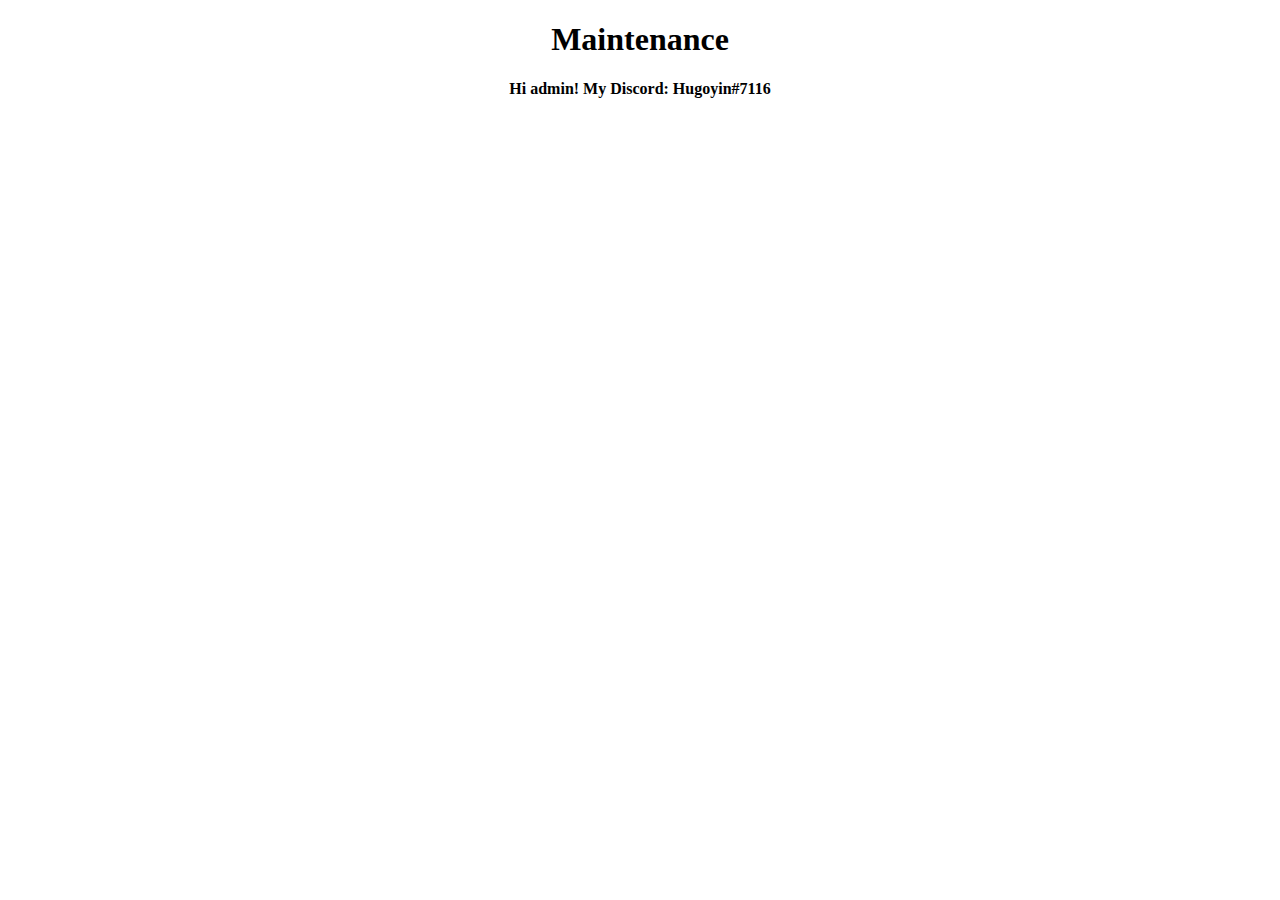
<file: maintenance.htm>
<!doctype html>
<html lang="tr">
<head>
    <meta charset="utf-8">
    <meta name="viewport" content="width=device-width, initial-scale=1, shrink-to-fit=no">
    <link rel="icon" href="/assets/content/images/favicon.ico" type="image/x-icon">
	<title>Maintenance</title>
</head>
<style>
body {
    justify-content: center;
    text-align: center;
    height: 100%;
}
</style>
<body>
  <h1>Maintenance</h1>
  <h4>Hi admin! My Discord: Hugoyin#7116</h4>
</body>
</file>
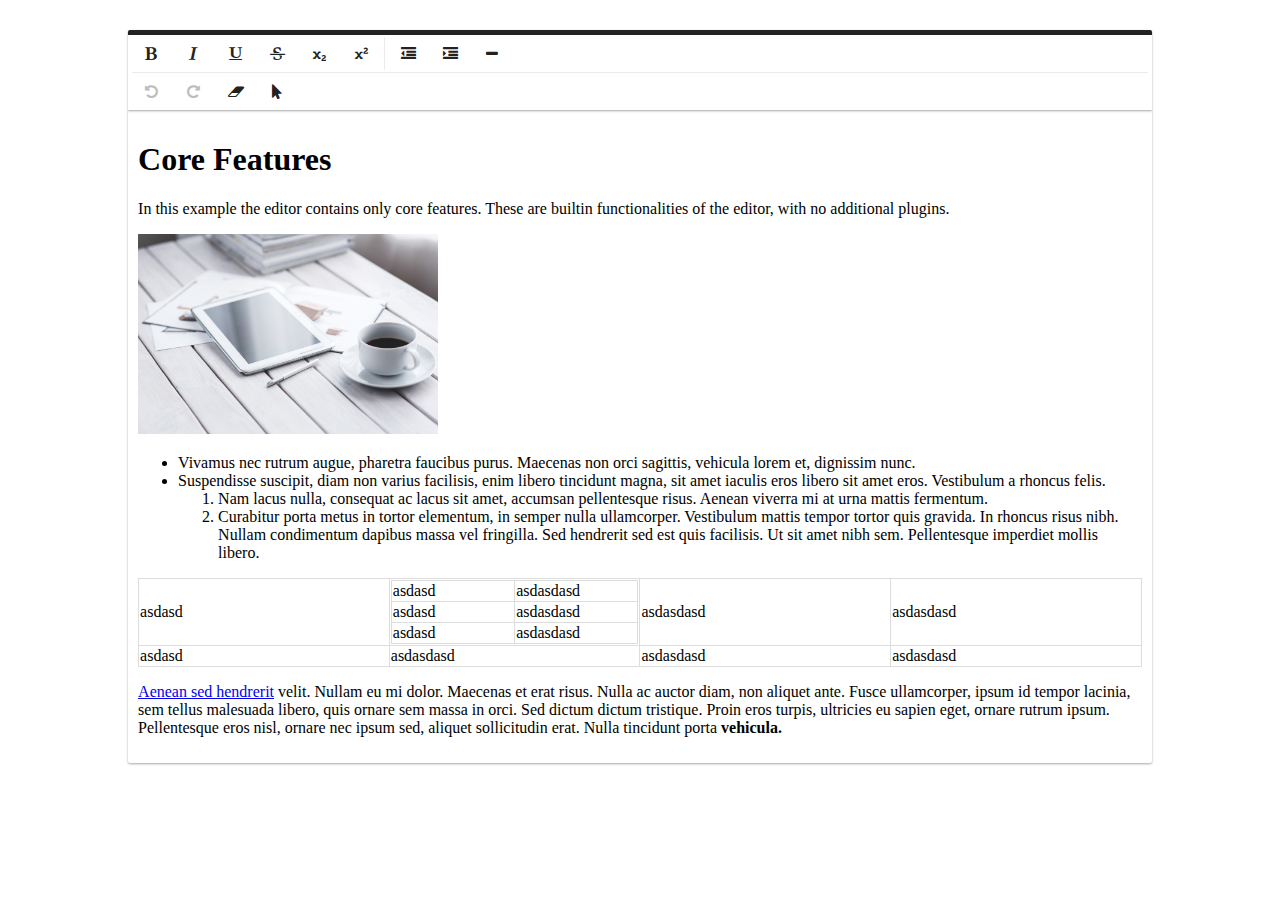
<file: panel/froala/html/core.html>
<!DOCTYPE html>
<html>
<head>
  <meta charset="utf-8">
  <meta name="viewport" content="width=device-width, initial-scale=1.0, maximum-scale=1.0"/>

  <link rel="stylesheet" href="https://cdnjs.cloudflare.com/ajax/libs/font-awesome/4.4.0/css/font-awesome.min.css">
  <link rel="stylesheet" href="../css/froala_editor.css">
  <link rel="stylesheet" href="../css/froala_style.css">

  <style>
      body {
          text-align: center;
      }

      section {
          width: 81%;
          margin: auto;
          text-align: left;
      }
  </style>
</head>

<body>
  <section id="editor">
      <div id='edit' style="margin-top: 30px;">
        <h1>Core Features</h1>

        <p>In this example the editor contains only core features. These are builtin functionalities of the editor, with no additional plugins.</p>

        <img class="fr-fir" src="../img/photo1.jpg" alt="Old Clock" width="300"/>

        <ul><li>Vivamus nec rutrum augue, pharetra faucibus purus. Maecenas non orci sagittis, vehicula lorem et, dignissim nunc.</li> <li>Suspendisse suscipit, diam non varius facilisis, enim libero tincidunt magna, sit amet iaculis eros libero sit amet eros. Vestibulum a rhoncus felis.<ol><li>Nam lacus nulla, consequat ac lacus sit amet, accumsan pellentesque risus. Aenean viverra mi at urna mattis fermentum.</li> <li>Curabitur porta metus in tortor elementum, in semper nulla ullamcorper. Vestibulum mattis tempor tortor quis gravida. In rhoncus risus nibh. Nullam condimentum dapibus massa vel fringilla. Sed hendrerit sed est quis facilisis. Ut sit amet nibh sem. Pellentesque imperdiet mollis libero.</li></ol></li></ul>

        <table style="width: 100%;">
          <tr>
            <td style="width: 25%;">asdasd</td>
            <td style="width: 25%;">
              <table style="width: 100%;">
                <tr><td style="width: 50%;">asdasd</td><td style="width: 50%;">asdasdasd</td></tr>
                <tr><td style="width: 50%;">asdasd</td><td style="width: 50%;">asdasdasd</td></tr>
                <tr><td style="width: 50%;">asdasd</td><td style="width: 50%;">asdasdasd</td></tr>
              </table>
            </td>
            <td style="width: 25%;">asdasdasd</td>
            <td style="width: 25%;">asdasdasd</td>
          </tr>
          <tr><td>asdasd</td><td>asdasdasd</td><td>asdasdasd</td><td>asdasdasd</td></tr>
        </table>

        <a href="http://google.com" title="Aenean sed hendrerit">Aenean sed hendrerit</a> velit. Nullam eu mi dolor. Maecenas et erat risus. Nulla ac auctor diam, non aliquet ante. Fusce ullamcorper, ipsum id tempor lacinia, sem tellus malesuada libero, quis ornare sem massa in orci. Sed dictum dictum tristique. Proin eros turpis, ultricies eu sapien eget, ornare rutrum ipsum. Pellentesque eros nisl, ornare nec ipsum sed, aliquet sollicitudin erat. Nulla tincidunt porta <strong>vehicula.</strong><br/>
      </div>
  </section>

  <script type="text/javascript" src="https://cdnjs.cloudflare.com/ajax/libs/jquery/1.11.0/jquery.min.js"></script>
  <script type="text/javascript" src="../js/froala_editor.min.js"></script>

  <script>
    $(function(){
      $('#edit').froalaEditor()
    });
  </script>
</body>
</html>
</file>
<file: panel/froala/css/froala_editor.css>
/*!
 * froala_editor v2.3.5 (https://www.froala.com/wysiwyg-editor)
 * License https://froala.com/wysiwyg-editor/terms/
 * Copyright 2014-2016 Froala Labs
 */

.clearfix::after {
  clear: both;
  display: block;
  content: "";
  height: 0;
}
.fr-element,
.fr-element:focus {
  outline: 0px solid transparent;
}
.fr-box.fr-basic .fr-element {
  text-align: initial;
  color: #000000;
  padding: 10px;
  -webkit-box-sizing: border-box;
  -moz-box-sizing: border-box;
  box-sizing: border-box;
  overflow-x: auto;
  min-height: 40px;
}
.fr-element {
  background: transparent;
  position: relative;
  z-index: 2;
  -webkit-user-select: auto;
}
.fr-element a {
  user-select: auto;
  -o-user-select: auto;
  -moz-user-select: auto;
  -khtml-user-select: auto;
  -webkit-user-select: auto;
  -ms-user-select: auto;
}
.fr-element.fr-disabled {
  user-select: none;
  -o-user-select: none;
  -moz-user-select: none;
  -khtml-user-select: none;
  -webkit-user-select: none;
  -ms-user-select: none;
}
.fr-element [contenteditable="false"] {
  user-select: none;
  -o-user-select: none;
  -moz-user-select: none;
  -khtml-user-select: none;
  -webkit-user-select: none;
  -ms-user-select: none;
}
.fr-element [contenteditable="true"] {
  outline: 0px solid transparent;
}
.fr-box a.fr-floating-btn {
  -webkit-box-shadow: 0 1px 3px rgba(0, 0, 0, 0.12), 0 1px 2px rgba(0, 0, 0, 0.24);
  -moz-box-shadow: 0 1px 3px rgba(0, 0, 0, 0.12), 0 1px 2px rgba(0, 0, 0, 0.24);
  box-shadow: 0 1px 3px rgba(0, 0, 0, 0.12), 0 1px 2px rgba(0, 0, 0, 0.24);
  border-radius: 100%;
  -moz-border-radius: 100%;
  -webkit-border-radius: 100%;
  -moz-background-clip: padding;
  -webkit-background-clip: padding-box;
  background-clip: padding-box;
  height: 32px;
  width: 32px;
  background: #ffffff;
  color: #1e88e5;
  -webkit-transition: background 0.2s ease 0s, color 0.2s ease 0s, transform 0.2s ease 0s;
  -moz-transition: background 0.2s ease 0s, color 0.2s ease 0s, transform 0.2s ease 0s;
  -ms-transition: background 0.2s ease 0s, color 0.2s ease 0s, transform 0.2s ease 0s;
  -o-transition: background 0.2s ease 0s, color 0.2s ease 0s, transform 0.2s ease 0s;
  outline: none;
  left: 0;
  top: 0;
  line-height: 32px;
  -webkit-transform: scale(0);
  -moz-transform: scale(0);
  -ms-transform: scale(0);
  -o-transform: scale(0);
  text-align: center;
  display: block;
  -webkit-box-sizing: border-box;
  -moz-box-sizing: border-box;
  box-sizing: border-box;
  border: none;
}
.fr-box a.fr-floating-btn svg {
  -webkit-transition: transform 0.2s ease 0s;
  -moz-transition: transform 0.2s ease 0s;
  -ms-transition: transform 0.2s ease 0s;
  -o-transition: transform 0.2s ease 0s;
  fill: #1e88e5;
}
.fr-box a.fr-floating-btn i {
  font-size: 14px;
  line-height: 32px;
}
.fr-box a.fr-floating-btn.fr-btn + .fr-btn {
  margin-left: 10px;
}
.fr-box a.fr-floating-btn:hover {
  background: #ebebeb;
  cursor: pointer;
}
.fr-box a.fr-floating-btn:hover svg {
  fill: #1e88e5;
}
.fr-box .fr-visible a.fr-floating-btn {
  -webkit-transform: scale(1);
  -moz-transform: scale(1);
  -ms-transform: scale(1);
  -o-transform: scale(1);
}
iframe.fr-iframe {
  width: 100%;
  border: none;
  position: relative;
  display: block;
  z-index: 2;
  -webkit-box-sizing: border-box;
  -moz-box-sizing: border-box;
  box-sizing: border-box;
}
.fr-wrapper {
  position: relative;
  z-index: 1;
}
.fr-wrapper::after {
  clear: both;
  display: block;
  content: "";
  height: 0;
}
.fr-wrapper .fr-placeholder {
  position: absolute;
  font-size: 12px;
  color: #aaaaaa;
  z-index: 1;
  display: none;
  top: 0;
  left: 0;
  overflow: hidden;
}
.fr-wrapper.show-placeholder .fr-placeholder {
  display: block;
}
.fr-wrapper ::selection {
  background: #b5d6fd;
  color: #000000;
}
.fr-wrapper ::-moz-selection {
  background: #b5d6fd;
  color: #000000;
}
.fr-box.fr-rtl .fr-wrapper .fr-placeholder {
  right: 0;
  left: auto;
}
.fr-box.fr-basic .fr-wrapper {
  background: #ffffff;
  border: 0px;
  border-top: 0;
  top: 0;
  left: 0;
}
.fr-box.fr-basic.fr-rtl .fr-wrapper .fr-placeholder {
  right: 0;
  left: auto;
}
.fr-box.fr-basic.fr-top .fr-wrapper {
  border-top: 0;
  border-radius: 0 0 2px 2px;
  -moz-border-radius: 0 0 2px 2px;
  -webkit-border-radius: 0 0 2px 2px;
  -moz-background-clip: padding;
  -webkit-background-clip: padding-box;
  background-clip: padding-box;
  -webkit-box-shadow: 0 1px 3px rgba(0, 0, 0, 0.12), 0 1px 2px rgba(0, 0, 0, 0.24);
  -moz-box-shadow: 0 1px 3px rgba(0, 0, 0, 0.12), 0 1px 2px rgba(0, 0, 0, 0.24);
  box-shadow: 0 1px 3px rgba(0, 0, 0, 0.12), 0 1px 2px rgba(0, 0, 0, 0.24);
}
.fr-box.fr-basic.fr-bottom .fr-wrapper {
  border-bottom: 0;
  border-radius: 2px 2px 0 0;
  -moz-border-radius: 2px 2px 0 0;
  -webkit-border-radius: 2px 2px 0 0;
  -moz-background-clip: padding;
  -webkit-background-clip: padding-box;
  background-clip: padding-box;
  -webkit-box-shadow: 0 -1px 3px rgba(0, 0, 0, 0.12), 0 -1px 2px rgba(0, 0, 0, 0.24);
  -moz-box-shadow: 0 -1px 3px rgba(0, 0, 0, 0.12), 0 -1px 2px rgba(0, 0, 0, 0.24);
  box-shadow: 0 -1px 3px rgba(0, 0, 0, 0.12), 0 -1px 2px rgba(0, 0, 0, 0.24);
}
.fr-tooltip {
  position: absolute;
  top: 0;
  left: 0;
  padding: 0 8px;
  border-radius: 2px;
  -moz-border-radius: 2px;
  -webkit-border-radius: 2px;
  -moz-background-clip: padding;
  -webkit-background-clip: padding-box;
  background-clip: padding-box;
  -webkit-box-shadow: 0 3px 6px rgba(0, 0, 0, 0.16), 0 2px 4px rgba(0, 0, 0, 0.23);
  -moz-box-shadow: 0 3px 6px rgba(0, 0, 0, 0.16), 0 2px 4px rgba(0, 0, 0, 0.23);
  box-shadow: 0 3px 6px rgba(0, 0, 0, 0.16), 0 2px 4px rgba(0, 0, 0, 0.23);
  background: #222222;
  color: #ffffff;
  font-size: 11px;
  line-height: 22px;
  font-family: Arial, Helvetica, sans-serif;
  -webkit-transition: opacity 0.2s ease 0s;
  -moz-transition: opacity 0.2s ease 0s;
  -ms-transition: opacity 0.2s ease 0s;
  -o-transition: opacity 0.2s ease 0s;
  -webkit-opacity: 0;
  -moz-opacity: 0;
  opacity: 0;
  -ms-filter: "progid:DXImageTransform.Microsoft.Alpha(Opacity=0)";
  left: -3000px;
  user-select: none;
  -o-user-select: none;
  -moz-user-select: none;
  -khtml-user-select: none;
  -webkit-user-select: none;
  -ms-user-select: none;
  z-index: 9997;
}
.fr-tooltip.fr-visible {
  -webkit-opacity: 1;
  -moz-opacity: 1;
  opacity: 1;
  -ms-filter: "progid:DXImageTransform.Microsoft.Alpha(Opacity=0)";
}
.fr-toolbar {
  color: #222222;
  background: #ffffff;
  position: relative;
  z-index: 4;
  font-family: Arial, Helvetica, sans-serif;
  -webkit-box-sizing: border-box;
  -moz-box-sizing: border-box;
  box-sizing: border-box;
  user-select: none;
  -o-user-select: none;
  -moz-user-select: none;
  -khtml-user-select: none;
  -webkit-user-select: none;
  -ms-user-select: none;
  padding: 0 2px;
  border-radius: 2px;
  -moz-border-radius: 2px;
  -webkit-border-radius: 2px;
  -moz-background-clip: padding;
  -webkit-background-clip: padding-box;
  background-clip: padding-box;
  -webkit-box-shadow: 0 1px 3px rgba(0, 0, 0, 0.12), 0 1px 2px rgba(0, 0, 0, 0.24);
  -moz-box-shadow: 0 1px 3px rgba(0, 0, 0, 0.12), 0 1px 2px rgba(0, 0, 0, 0.24);
  box-shadow: 0 1px 3px rgba(0, 0, 0, 0.12), 0 1px 2px rgba(0, 0, 0, 0.24);
  text-align: left;
  border: 0px;
  border-top: 5px solid #222222;
}
.fr-toolbar::after {
  clear: both;
  display: block;
  content: "";
  height: 0;
}
.fr-toolbar.fr-rtl {
  text-align: right;
}
.fr-toolbar.fr-inline {
  display: none;
  white-space: nowrap;
  position: absolute;
  margin-top: 10px;
}
.fr-toolbar.fr-inline .fr-arrow {
  width: 0;
  height: 0;
  border-left: 5px solid transparent;
  border-right: 5px solid transparent;
  border-bottom: 5px solid #222222;
  position: absolute;
  top: -9px;
  left: 50%;
  margin-left: -5px;
  display: inline-block;
}
.fr-toolbar.fr-inline.fr-above {
  margin-top: -10px;
  -webkit-box-shadow: 0 -1px 3px rgba(0, 0, 0, 0.12), 0 -1px 2px rgba(0, 0, 0, 0.24);
  -moz-box-shadow: 0 -1px 3px rgba(0, 0, 0, 0.12), 0 -1px 2px rgba(0, 0, 0, 0.24);
  box-shadow: 0 -1px 3px rgba(0, 0, 0, 0.12), 0 -1px 2px rgba(0, 0, 0, 0.24);
  border-bottom: 5px solid #222222;
  border-top: 0;
}
.fr-toolbar.fr-inline.fr-above .fr-arrow {
  top: auto;
  bottom: -9px;
  border-bottom: 0;
  border-top-color: inherit;
  border-top-style: solid;
  border-top-width: 5px;
}
.fr-toolbar.fr-top {
  top: 0;
  border-radius: 2px 2px 0 0;
  -moz-border-radius: 2px 2px 0 0;
  -webkit-border-radius: 2px 2px 0 0;
  -moz-background-clip: padding;
  -webkit-background-clip: padding-box;
  background-clip: padding-box;
  -webkit-box-shadow: 0 1px 3px rgba(0, 0, 0, 0.12), 0 1px 2px rgba(0, 0, 0, 0.24);
  -moz-box-shadow: 0 1px 3px rgba(0, 0, 0, 0.12), 0 1px 2px rgba(0, 0, 0, 0.24);
  box-shadow: 0 1px 3px rgba(0, 0, 0, 0.12), 0 1px 2px rgba(0, 0, 0, 0.24);
}
.fr-toolbar.fr-bottom {
  bottom: 0;
  border-radius: 0 0 2px 2px;
  -moz-border-radius: 0 0 2px 2px;
  -webkit-border-radius: 0 0 2px 2px;
  -moz-background-clip: padding;
  -webkit-background-clip: padding-box;
  background-clip: padding-box;
  -webkit-box-shadow: 0 1px 3px rgba(0, 0, 0, 0.12), 0 1px 2px rgba(0, 0, 0, 0.24);
  -moz-box-shadow: 0 1px 3px rgba(0, 0, 0, 0.12), 0 1px 2px rgba(0, 0, 0, 0.24);
  box-shadow: 0 1px 3px rgba(0, 0, 0, 0.12), 0 1px 2px rgba(0, 0, 0, 0.24);
}
.fr-separator {
  background: #ebebeb;
  display: block;
  vertical-align: top;
  float: left;
}
.fr-separator + .fr-separator {
  display: none;
}
.fr-separator.fr-vs {
  height: 33px;
  width: 1px;
  margin: 2px;
}
.fr-separator.fr-hs {
  clear: both;
  height: 1px;
  width: calc(100% - (2 * 2px));
  margin: 0 2px;
}
.fr-separator.fr-hidden {
  display: none !important;
}
.fr-rtl .fr-separator {
  float: right;
}
.fr-toolbar.fr-inline .fr-separator.fr-hs {
  float: none;
}
.fr-toolbar.fr-inline .fr-separator.fr-vs {
  float: none;
  display: inline-block;
}
.fr-toolbar .fr-command.fr-btn,
.fr-popup .fr-command.fr-btn {
  background: transparent;
  color: #222222;
  -moz-outline: 0;
  outline: 0;
  border: 0;
  line-height: 1;
  cursor: pointer;
  text-align: left;
  margin: 0px 2px;
  -webkit-transition: background 0.2s ease 0s;
  -moz-transition: background 0.2s ease 0s;
  -ms-transition: background 0.2s ease 0s;
  -o-transition: background 0.2s ease 0s;
  border-radius: 0;
  -moz-border-radius: 0;
  -webkit-border-radius: 0;
  -moz-background-clip: padding;
  -webkit-background-clip: padding-box;
  background-clip: padding-box;
  z-index: 2;
  position: relative;
  -webkit-box-sizing: border-box;
  -moz-box-sizing: border-box;
  box-sizing: border-box;
  text-decoration: none;
  user-select: none;
  -o-user-select: none;
  -moz-user-select: none;
  -khtml-user-select: none;
  -webkit-user-select: none;
  -ms-user-select: none;
  float: left;
  padding: 0;
  width: 38px;
  height: 37px;
}
.fr-toolbar .fr-command.fr-btn.fr-btn-text,
.fr-popup .fr-command.fr-btn.fr-btn-text {
  width: auto;
}
.fr-toolbar .fr-command.fr-btn i,
.fr-popup .fr-command.fr-btn i {
  display: block;
  font-size: 15px;
  width: 15px;
  margin: 11px 11.5px;
  text-align: center;
  float: none;
}
.fr-toolbar .fr-command.fr-btn span,
.fr-popup .fr-command.fr-btn span {
  font-size: 14px;
  display: block;
  line-height: 14px;
  min-width: 38px;
  float: left;
  text-overflow: ellipsis;
  overflow: hidden;
  white-space: nowrap;
  height: 15px;
  font-weight: bold;
  padding: 0 2px;
}
.fr-toolbar .fr-command.fr-btn img,
.fr-popup .fr-command.fr-btn img {
  margin: 11px 11.5px;
  width: 15px;
}
.fr-toolbar .fr-command.fr-btn.fr-active,
.fr-popup .fr-command.fr-btn.fr-active {
  color: #1e88e5;
  background: transparent;
}
.fr-toolbar .fr-command.fr-btn.fr-dropdown.fr-selection,
.fr-popup .fr-command.fr-btn.fr-dropdown.fr-selection {
  width: auto;
}
.fr-toolbar .fr-command.fr-btn.fr-dropdown.fr-selection span,
.fr-popup .fr-command.fr-btn.fr-dropdown.fr-selection span {
  font-weight: normal;
}
.fr-toolbar .fr-command.fr-btn.fr-dropdown i,
.fr-popup .fr-command.fr-btn.fr-dropdown i,
.fr-toolbar .fr-command.fr-btn.fr-dropdown span,
.fr-popup .fr-command.fr-btn.fr-dropdown span,
.fr-toolbar .fr-command.fr-btn.fr-dropdown img,
.fr-popup .fr-command.fr-btn.fr-dropdown img {
  margin-left: 7.5px;
  margin-right: 15.5px;
}
.fr-toolbar .fr-command.fr-btn.fr-dropdown.fr-active,
.fr-popup .fr-command.fr-btn.fr-dropdown.fr-active {
  color: #222222;
  background: #d6d6d6;
}
.fr-toolbar .fr-command.fr-btn.fr-dropdown.fr-active:hover,
.fr-popup .fr-command.fr-btn.fr-dropdown.fr-active:hover,
.fr-toolbar .fr-command.fr-btn.fr-dropdown.fr-active:focus,
.fr-popup .fr-command.fr-btn.fr-dropdown.fr-active:focus {
  background: #d6d6d6 !important;
  color: #222222 !important;
}
.fr-toolbar .fr-command.fr-btn.fr-dropdown.fr-active:hover::after,
.fr-popup .fr-command.fr-btn.fr-dropdown.fr-active:hover::after,
.fr-toolbar .fr-command.fr-btn.fr-dropdown.fr-active:focus::after,
.fr-popup .fr-command.fr-btn.fr-dropdown.fr-active:focus::after {
  border-top-color: #222222 !important;
}
.fr-toolbar .fr-command.fr-btn.fr-dropdown::after,
.fr-popup .fr-command.fr-btn.fr-dropdown::after {
  position: absolute;
  width: 0;
  height: 0;
  border-left: 4px solid transparent;
  border-right: 4px solid transparent;
  border-top: 4px solid #222222;
  right: 3.75px;
  top: 16.5px;
  content: "";
}
.fr-toolbar .fr-command.fr-btn.fr-disabled,
.fr-popup .fr-command.fr-btn.fr-disabled {
  color: #bdbdbd;
  cursor: default;
}
.fr-toolbar .fr-command.fr-btn.fr-disabled::after,
.fr-popup .fr-command.fr-btn.fr-disabled::after {
  border-top-color: #bdbdbd !important;
}
.fr-toolbar .fr-command.fr-btn.fr-hidden,
.fr-popup .fr-command.fr-btn.fr-hidden {
  display: none;
}
.fr-toolbar.fr-disabled .fr-btn,
.fr-popup.fr-disabled .fr-btn,
.fr-toolbar.fr-disabled .fr-btn.fr-active,
.fr-popup.fr-disabled .fr-btn.fr-active {
  color: #bdbdbd;
}
.fr-toolbar.fr-disabled .fr-btn.fr-dropdown::after,
.fr-popup.fr-disabled .fr-btn.fr-dropdown::after,
.fr-toolbar.fr-disabled .fr-btn.fr-active.fr-dropdown::after,
.fr-popup.fr-disabled .fr-btn.fr-active.fr-dropdown::after {
  border-top-color: #bdbdbd;
}
.fr-toolbar.fr-rtl .fr-command.fr-btn,
.fr-popup.fr-rtl .fr-command.fr-btn {
  float: right;
}
.fr-toolbar.fr-inline .fr-command.fr-btn {
  float: none;
}
.fr-desktop .fr-command:hover,
.fr-desktop .fr-command:focus {
  color: #222222;
  background: #ebebeb;
}
.fr-desktop .fr-command:hover::after,
.fr-desktop .fr-command:focus::after {
  border-top-color: #222222 !important;
}
.fr-desktop .fr-command.fr-selected {
  color: #222222;
  background: #d6d6d6;
}
.fr-desktop .fr-command.fr-active:hover,
.fr-desktop .fr-command.fr-active:focus {
  color: #1e88e5;
  background: #ebebeb;
}
.fr-desktop .fr-command.fr-active.fr-selected {
  color: #1e88e5;
  background: #d6d6d6;
}
.fr-desktop .fr-command.fr-disabled:hover,
.fr-desktop .fr-command.fr-disabled:focus,
.fr-desktop .fr-command.fr-disabled.fr-selected {
  background: transparent;
}
.fr-desktop.fr-disabled .fr-command:hover,
.fr-desktop.fr-disabled .fr-command:focus,
.fr-desktop.fr-disabled .fr-command.fr-selected {
  background: transparent;
}
.fr-toolbar.fr-mobile .fr-command.fr-blink,
.fr-popup.fr-mobile .fr-command.fr-blink {
  background: transparent;
}
.fr-command.fr-btn + .fr-dropdown-menu {
  display: inline-block;
  position: absolute;
  right: auto;
  bottom: auto;
  height: auto;
  -webkit-box-shadow: 0 3px 6px rgba(0, 0, 0, 0.16), 0 2px 4px rgba(0, 0, 0, 0.23);
  -moz-box-shadow: 0 3px 6px rgba(0, 0, 0, 0.16), 0 2px 4px rgba(0, 0, 0, 0.23);
  box-shadow: 0 3px 6px rgba(0, 0, 0, 0.16), 0 2px 4px rgba(0, 0, 0, 0.23);
  z-index: 3;
  -webkit-overflow-scrolling: touch;
  overflow: hidden;
  border-radius: 0 0 2px 2px;
  -moz-border-radius: 0 0 2px 2px;
  -webkit-border-radius: 0 0 2px 2px;
  -moz-background-clip: padding;
  -webkit-background-clip: padding-box;
  background-clip: padding-box;
}
.fr-command.fr-btn + .fr-dropdown-menu .fr-dropdown-wrapper {
  background: #ffffff;
  -webkit-box-shadow: 0 3px 6px rgba(0, 0, 0, 0.16), 0 2px 4px rgba(0, 0, 0, 0.23);
  -moz-box-shadow: 0 3px 6px rgba(0, 0, 0, 0.16), 0 2px 4px rgba(0, 0, 0, 0.23);
  box-shadow: 0 3px 6px rgba(0, 0, 0, 0.16), 0 2px 4px rgba(0, 0, 0, 0.23);
  padding: 0;
  margin: auto;
  display: inline-block;
  text-align: left;
  position: relative;
  -webkit-box-sizing: border-box;
  -moz-box-sizing: border-box;
  box-sizing: border-box;
  -webkit-transition: max-height 0.2s ease 0s;
  -moz-transition: max-height 0.2s ease 0s;
  -ms-transition: max-height 0.2s ease 0s;
  -o-transition: max-height 0.2s ease 0s;
  margin-top: 0;
  float: left;
  max-height: 0;
  height: 0;
  margin-top: 0 !important;
}
.fr-command.fr-btn + .fr-dropdown-menu .fr-dropdown-wrapper .fr-dropdown-content {
  overflow: auto;
  position: relative;
  max-height: 275px;
}
.fr-command.fr-btn + .fr-dropdown-menu .fr-dropdown-wrapper .fr-dropdown-content ul.fr-dropdown-list {
  list-style-type: none;
  margin: 0;
  padding: 0;
}
.fr-command.fr-btn + .fr-dropdown-menu .fr-dropdown-wrapper .fr-dropdown-content ul.fr-dropdown-list li {
  padding: 0;
  margin: 0;
  font-size: 15px;
}
.fr-command.fr-btn + .fr-dropdown-menu .fr-dropdown-wrapper .fr-dropdown-content ul.fr-dropdown-list li a {
  padding: 0 24px;
  line-height: 200%;
  display: block;
  cursor: pointer;
  white-space: nowrap;
  color: inherit;
  text-decoration: none;
}
.fr-command.fr-btn + .fr-dropdown-menu .fr-dropdown-wrapper .fr-dropdown-content ul.fr-dropdown-list li a.fr-active {
  background: #d6d6d6;
}
.fr-command.fr-btn + .fr-dropdown-menu .fr-dropdown-wrapper .fr-dropdown-content ul.fr-dropdown-list li a.fr-disabled {
  color: #bdbdbd;
  cursor: default;
}
.fr-command.fr-btn.fr-active + .fr-dropdown-menu {
  display: inline-block;
}
.fr-command.fr-btn.fr-active + .fr-dropdown-menu .fr-dropdown-wrapper {
  height: auto;
  max-height: 275px;
}
.fr-bottom > .fr-command.fr-btn + .fr-dropdown-menu {
  border-radius: 2px 2px 0 0;
  -moz-border-radius: 2px 2px 0 0;
  -webkit-border-radius: 2px 2px 0 0;
  -moz-background-clip: padding;
  -webkit-background-clip: padding-box;
  background-clip: padding-box;
}
.fr-toolbar.fr-rtl .fr-dropdown-wrapper,
.fr-popup.fr-rtl .fr-dropdown-wrapper {
  text-align: right !important;
}
.fr-popup {
  position: absolute;
  display: none;
  color: #222222;
  background: #ffffff;
  -webkit-box-shadow: 0 1px 3px rgba(0, 0, 0, 0.12), 0 1px 2px rgba(0, 0, 0, 0.24);
  -moz-box-shadow: 0 1px 3px rgba(0, 0, 0, 0.12), 0 1px 2px rgba(0, 0, 0, 0.24);
  box-shadow: 0 1px 3px rgba(0, 0, 0, 0.12), 0 1px 2px rgba(0, 0, 0, 0.24);
  border-radius: 2px;
  -moz-border-radius: 2px;
  -webkit-border-radius: 2px;
  -moz-background-clip: padding;
  -webkit-background-clip: padding-box;
  background-clip: padding-box;
  font-family: Arial, Helvetica, sans-serif;
  -webkit-box-sizing: border-box;
  -moz-box-sizing: border-box;
  box-sizing: border-box;
  user-select: none;
  -o-user-select: none;
  -moz-user-select: none;
  -khtml-user-select: none;
  -webkit-user-select: none;
  -ms-user-select: none;
  margin-top: 10px;
  z-index: 9995;
  text-align: left;
  border: 0px;
  border-top: 5px solid #222222;
}
.fr-popup.fr-above {
  margin-top: -10px;
  border-top: 0;
  border-bottom: 5px solid #222222;
  -webkit-box-shadow: 0 -1px 3px rgba(0, 0, 0, 0.12), 0 -1px 2px rgba(0, 0, 0, 0.24);
  -moz-box-shadow: 0 -1px 3px rgba(0, 0, 0, 0.12), 0 -1px 2px rgba(0, 0, 0, 0.24);
  box-shadow: 0 -1px 3px rgba(0, 0, 0, 0.12), 0 -1px 2px rgba(0, 0, 0, 0.24);
}
.fr-popup.fr-active {
  display: block;
}
.fr-popup.fr-hidden {
  -webkit-opacity: 0;
  -moz-opacity: 0;
  opacity: 0;
  -ms-filter: "progid:DXImageTransform.Microsoft.Alpha(Opacity=0)";
}
.fr-popup .fr-hs {
  display: block !important;
}
.fr-popup .fr-hs.fr-hidden {
  display: none !important;
}
.fr-popup .fr-input-line {
  position: relative;
  padding: 8px 0;
}
.fr-popup .fr-input-line input[type="text"],
.fr-popup .fr-input-line textarea {
  width: 100%;
  margin: 0px 0 1px 0;
  border: none;
  border-bottom: solid 1px #bdbdbd;
  color: #222222;
  font-size: 14px;
  padding: 6px 0 2px;
  background: rgba(0, 0, 0, 0);
  position: relative;
  z-index: 2;
  -webkit-box-sizing: border-box;
  -moz-box-sizing: border-box;
  box-sizing: border-box;
}
.fr-popup .fr-input-line input[type="text"]:focus,
.fr-popup .fr-input-line textarea:focus {
  border-bottom: solid 2px #1e88e5;
  margin-bottom: 0px;
}
.fr-popup .fr-input-line input + label,
.fr-popup .fr-input-line textarea + label {
  position: absolute;
  top: 0;
  left: 0;
  font-size: 12px;
  color: rgba(0, 0, 0, 0);
  -webkit-transition: color 0.2s ease 0s;
  -moz-transition: color 0.2s ease 0s;
  -ms-transition: color 0.2s ease 0s;
  -o-transition: color 0.2s ease 0s;
  z-index: 1;
}
.fr-popup .fr-input-line input.fr-not-empty:focus + label,
.fr-popup .fr-input-line textarea.fr-not-empty:focus + label {
  color: #1e88e5;
}
.fr-popup .fr-input-line input.fr-not-empty + label,
.fr-popup .fr-input-line textarea.fr-not-empty + label {
  color: #808080;
}
.fr-popup input,
.fr-popup textarea {
  user-select: text;
  -o-user-select: text;
  -moz-user-select: text;
  -khtml-user-select: text;
  -webkit-user-select: text;
  -ms-user-select: text;
  border-radius: 0;
  -moz-border-radius: 0;
  -webkit-border-radius: 0;
  -moz-background-clip: padding;
  -webkit-background-clip: padding-box;
  background-clip: padding-box;
  outline: none;
}
.fr-popup textarea {
  resize: none;
}
.fr-popup .fr-buttons {
  -webkit-box-shadow: 0 1px 3px rgba(0, 0, 0, 0.12), 0 1px 2px rgba(0, 0, 0, 0.24);
  -moz-box-shadow: 0 1px 3px rgba(0, 0, 0, 0.12), 0 1px 2px rgba(0, 0, 0, 0.24);
  box-shadow: 0 1px 3px rgba(0, 0, 0, 0.12), 0 1px 2px rgba(0, 0, 0, 0.24);
  padding: 0 2px;
  white-space: nowrap;
  line-height: 0;
  border-bottom: 0px;
}
.fr-popup .fr-buttons::after {
  clear: both;
  display: block;
  content: "";
  height: 0;
}
.fr-popup .fr-buttons .fr-btn {
  display: inline-block;
  float: none;
}
.fr-popup .fr-buttons .fr-btn i {
  float: left;
}
.fr-popup .fr-buttons .fr-separator {
  display: inline-block;
  float: none;
}
.fr-popup .fr-layer {
  width: 225px;
  -webkit-box-sizing: border-box;
  -moz-box-sizing: border-box;
  box-sizing: border-box;
  margin: 10px;
  display: none;
}
@media (min-width: 768px) {
  .fr-popup .fr-layer {
    width: 300px;
  }
}
.fr-popup .fr-layer.fr-active {
  display: inline-block;
}
.fr-popup .fr-action-buttons {
  z-index: 7;
  height: 36px;
  text-align: right;
}
.fr-popup .fr-action-buttons button.fr-command {
  height: 36px;
  line-height: 1;
  color: #1e88e5;
  padding: 10px;
  cursor: pointer;
  text-decoration: none;
  border: none;
  background: none;
  font-size: 16px;
  outline: none;
  -webkit-transition: background 0.2s ease 0s;
  -moz-transition: background 0.2s ease 0s;
  -ms-transition: background 0.2s ease 0s;
  -o-transition: background 0.2s ease 0s;
}
.fr-popup .fr-action-buttons button.fr-command + button {
  margin-left: 24px;
}
.fr-popup .fr-action-buttons button.fr-command:hover,
.fr-popup .fr-action-buttons button.fr-command:focus {
  background: #ebebeb;
  color: #1e88e5;
}
.fr-popup .fr-action-buttons button.fr-command:active {
  background: #d6d6d6;
  color: #1e88e5;
}
.fr-popup .fr-action-buttons button::-moz-focus-inner {
  border: 0;
}
.fr-popup .fr-checkbox {
  position: relative;
  display: inline-block;
  width: 16px;
  height: 16px;
  line-height: 1;
  -webkit-box-sizing: content-box;
  -moz-box-sizing: content-box;
  box-sizing: content-box;
  vertical-align: middle;
}
.fr-popup .fr-checkbox svg {
  margin-left: 2px;
  margin-top: 2px;
  display: none;
  width: 10px;
  height: 10px;
}
.fr-popup .fr-checkbox span {
  border: solid 1px #222222;
  border-radius: 2px;
  -moz-border-radius: 2px;
  -webkit-border-radius: 2px;
  -moz-background-clip: padding;
  -webkit-background-clip: padding-box;
  background-clip: padding-box;
  width: 16px;
  height: 16px;
  display: inline-block;
  position: relative;
  z-index: 1;
  -webkit-box-sizing: border-box;
  -moz-box-sizing: border-box;
  box-sizing: border-box;
  -webkit-transition: background 0.2s ease 0s, border-color 0.2s ease 0s;
  -moz-transition: background 0.2s ease 0s, border-color 0.2s ease 0s;
  -ms-transition: background 0.2s ease 0s, border-color 0.2s ease 0s;
  -o-transition: background 0.2s ease 0s, border-color 0.2s ease 0s;
}
.fr-popup .fr-checkbox input {
  position: absolute;
  z-index: 2;
  -webkit-opacity: 0;
  -moz-opacity: 0;
  opacity: 0;
  -ms-filter: "progid:DXImageTransform.Microsoft.Alpha(Opacity=0)";
  border: 0 none;
  cursor: pointer;
  height: 16px;
  margin: 0;
  padding: 0;
  width: 16px;
  top: 1px;
  left: 1px;
}
.fr-popup .fr-checkbox input:checked + span {
  background: #1e88e5;
  border-color: #1e88e5;
}
.fr-popup .fr-checkbox input:checked + span svg {
  display: block;
}
.fr-popup .fr-checkbox input:focus + span {
  border-color: #1e88e5;
}
.fr-popup .fr-checkbox-line {
  font-size: 14px;
  line-height: 1.4px;
  margin-top: 10px;
}
.fr-popup .fr-checkbox-line label {
  cursor: pointer;
  margin: 0 5px;
  vertical-align: middle;
}
.fr-popup.fr-rtl {
  direction: rtl;
  text-align: right;
}
.fr-popup.fr-rtl .fr-action-buttons {
  text-align: left;
}
.fr-popup.fr-rtl .fr-input-line input + label,
.fr-popup.fr-rtl .fr-input-line textarea + label {
  left: auto;
  right: 0;
}
.fr-popup .fr-arrow {
  width: 0;
  height: 0;
  border-left: 5px solid transparent;
  border-right: 5px solid transparent;
  border-bottom: 5px solid #222222;
  position: absolute;
  top: -9px;
  left: 50%;
  margin-left: -5px;
  display: inline-block;
}
.fr-popup.fr-above .fr-arrow {
  top: auto;
  bottom: -9px;
  border-bottom: 0;
  border-top: 5px solid #222222;
}
.fr-text-edit-layer {
  width: 250px;
  -webkit-box-sizing: border-box;
  -moz-box-sizing: border-box;
  box-sizing: border-box;
  display: block !important;
}
.fr-visibility-helper {
  display: none;
  margin-left: 0px !important;
}
@media (min-width: 768px) {
  .fr-visibility-helper {
    margin-left: 1px !important;
  }
}
@media (min-width: 992px) {
  .fr-visibility-helper {
    margin-left: 2px !important;
  }
}
@media (min-width: 1200px) {
  .fr-visibility-helper {
    margin-left: 3px !important;
  }
}
.fr-opacity-0 {
  -webkit-opacity: 0;
  -moz-opacity: 0;
  opacity: 0;
  -ms-filter: "progid:DXImageTransform.Microsoft.Alpha(Opacity=0)";
}
.fr-box {
  position: relative;
}
/**
 * Postion sticky hacks.
 */
.fr-sticky {
  position: -webkit-sticky;
  position: -moz-sticky;
  position: -ms-sticky;
  position: -o-sticky;
  position: sticky;
}
.fr-sticky-off {
  position: relative;
}
.fr-sticky-on {
  position: fixed;
}
.fr-sticky-on.fr-sticky-ios {
  position: absolute;
  left: 0;
  right: 0;
  width: auto !important;
}
.fr-sticky-dummy {
  display: none;
}
.fr-sticky-on + .fr-sticky-dummy,
.fr-sticky-box > .fr-sticky-dummy {
  display: block;
}
</file>
<file: panel/froala/css/froala_style.css>
/*!
 * froala_editor v2.3.5 (https://www.froala.com/wysiwyg-editor)
 * License https://froala.com/wysiwyg-editor/terms/
 * Copyright 2014-2016 Froala Labs
 */

.clearfix::after {
  clear: both;
  display: block;
  content: "";
  height: 0;
}
.fr-view strong {
  font-weight: 700;
}
.fr-view table {
  border: none;
  border-collapse: collapse;
  empty-cells: show;
  max-width: 100%;
}
.fr-view table.fr-dashed-borders td,
.fr-view table.fr-dashed-borders th {
  border-style: dashed;
}
.fr-view table.fr-alternate-rows tbody tr:nth-child(2n) {
  background: #f5f5f5;
}
.fr-view table td,
.fr-view table th {
  border: 1px solid #dddddd;
}
.fr-view table td:empty,
.fr-view table th:empty {
  height: 20px;
}
.fr-view table td.fr-highlighted,
.fr-view table th.fr-highlighted {
  border: 1px double red;
}
.fr-view table td.fr-thick,
.fr-view table th.fr-thick {
  border-width: 2px;
}
.fr-view table th {
  background: #e6e6e6;
}
.fr-view hr {
  clear: both;
  user-select: none;
  -o-user-select: none;
  -moz-user-select: none;
  -khtml-user-select: none;
  -webkit-user-select: none;
  -ms-user-select: none;
  page-break-after: always;
}
.fr-view .fr-file {
  position: relative;
}
.fr-view .fr-file::after {
  position: relative;
  content: "\1F4CE";
  font-weight: normal;
}
.fr-view pre {
  white-space: pre-wrap;
  word-wrap: break-word;
}
.fr-view[dir="rtl"] blockquote {
  border-left: none;
  border-right: solid 2px #5e35b1;
  margin-right: 0;
  padding-right: 5px;
  padding-left: 0px;
}
.fr-view[dir="rtl"] blockquote blockquote {
  border-color: #00bcd4;
}
.fr-view[dir="rtl"] blockquote blockquote blockquote {
  border-color: #43a047;
}
.fr-view blockquote {
  border-left: solid 2px #5e35b1;
  margin-left: 0;
  padding-left: 5px;
  color: #5e35b1;
}
.fr-view blockquote blockquote {
  border-color: #00bcd4;
  color: #00bcd4;
}
.fr-view blockquote blockquote blockquote {
  border-color: #43a047;
  color: #43a047;
}
.fr-view span.fr-emoticon {
  font-weight: normal;
  font-family: "Apple Color Emoji", "Segoe UI Emoji", "NotoColorEmoji", "Segoe UI Symbol", "Android Emoji", "EmojiSymbols";
  display: inline;
  line-height: 0;
}
.fr-view span.fr-emoticon.fr-emoticon-img {
  background-repeat: no-repeat !important;
  font-size: inherit;
  height: 1em;
  width: 1em;
  min-height: 20px;
  min-width: 20px;
  display: inline-block;
  margin: -0.1em 0.1em 0.1em;
  line-height: 1;
  vertical-align: middle;
}
.fr-view .fr-text-gray {
  color: #AAA !important;
}
.fr-view .fr-text-bordered {
  border-top: solid 1px #222;
  border-bottom: solid 1px #222;
  padding: 10px 0;
}
.fr-view .fr-text-spaced {
  letter-spacing: 1px;
}
.fr-view .fr-text-uppercase {
  text-transform: uppercase;
}
.fr-view img {
  position: relative;
  max-width: 100%;
}
.fr-view img.fr-dib {
  margin: 5px auto;
  display: block;
  float: none;
  vertical-align: top;
}
.fr-view img.fr-dib.fr-fil {
  margin-left: 0;
}
.fr-view img.fr-dib.fr-fir {
  margin-right: 0;
}
.fr-view img.fr-dii {
  display: inline-block;
  float: none;
  vertical-align: bottom;
  margin-left: 5px;
  margin-right: 5px;
  max-width: calc(100% - (2 * 5px));
}
.fr-view img.fr-dii.fr-fil {
  float: left;
  margin: 5px 5px 5px 0;
  max-width: calc(100% - 5px);
}
.fr-view img.fr-dii.fr-fir {
  float: right;
  margin: 5px 0 5px 5px;
  max-width: calc(100% - 5px);
}
.fr-view img.fr-rounded {
  border-radius: 100%;
  -moz-border-radius: 100%;
  -webkit-border-radius: 100%;
  -moz-background-clip: padding;
  -webkit-background-clip: padding-box;
  background-clip: padding-box;
}
.fr-view img.fr-bordered {
  border: solid 10px #CCC;
  -webkit-box-sizing: content-box;
  -moz-box-sizing: content-box;
  box-sizing: content-box;
}
.fr-view .fr-video {
  text-align: center;
  position: relative;
}
.fr-view .fr-video > * {
  -webkit-box-sizing: content-box;
  -moz-box-sizing: content-box;
  box-sizing: content-box;
  max-width: 100%;
  border: none;
}
.fr-view .fr-video.fr-dvb {
  display: block;
  clear: both;
}
.fr-view .fr-video.fr-dvb.fr-fvl {
  text-align: left;
}
.fr-view .fr-video.fr-dvb.fr-fvr {
  text-align: right;
}
.fr-view .fr-video.fr-dvi {
  display: inline-block;
}
.fr-view .fr-video.fr-dvi.fr-fvl {
  float: left;
}
.fr-view .fr-video.fr-dvi.fr-fvr {
  float: right;
}
.fr-view a.fr-strong {
  font-weight: 700;
}
.fr-view a.fr-green {
  color: green;
}
.fr-view button.fr-rounded,
.fr-view input.fr-rounded,
.fr-view textarea.fr-rounded {
  border-radius: 10px;
  -moz-border-radius: 10px;
  -webkit-border-radius: 10px;
  -moz-background-clip: padding;
  -webkit-background-clip: padding-box;
  background-clip: padding-box;
}
.fr-view button.fr-large,
.fr-view input.fr-large,
.fr-view textarea.fr-large {
  font-size: 24px;
}
/**
 * Image style.
 */
a.fr-view.fr-strong {
  font-weight: 700;
}
a.fr-view.fr-green {
  color: green;
}
/**
 * Link style.
 */
img.fr-view {
  position: relative;
  max-width: 100%;
}
img.fr-view.fr-dib {
  margin: 5px auto;
  display: block;
  float: none;
  vertical-align: top;
}
img.fr-view.fr-dib.fr-fil {
  margin-left: 0;
}
img.fr-view.fr-dib.fr-fir {
  margin-right: 0;
}
img.fr-view.fr-dii {
  display: inline-block;
  float: none;
  vertical-align: bottom;
  margin-left: 5px;
  margin-right: 5px;
  max-width: calc(100% - (2 * 5px));
}
img.fr-view.fr-dii.fr-fil {
  float: left;
  margin: 5px 5px 5px 0;
  max-width: calc(100% - 5px);
}
img.fr-view.fr-dii.fr-fir {
  float: right;
  margin: 5px 0 5px 5px;
  max-width: calc(100% - 5px);
}
img.fr-view.fr-rounded {
  border-radius: 100%;
  -moz-border-radius: 100%;
  -webkit-border-radius: 100%;
  -moz-background-clip: padding;
  -webkit-background-clip: padding-box;
  background-clip: padding-box;
}
img.fr-view.fr-bordered {
  border: solid 10px #CCC;
  -webkit-box-sizing: content-box;
  -moz-box-sizing: content-box;
  box-sizing: content-box;
}
</file>
